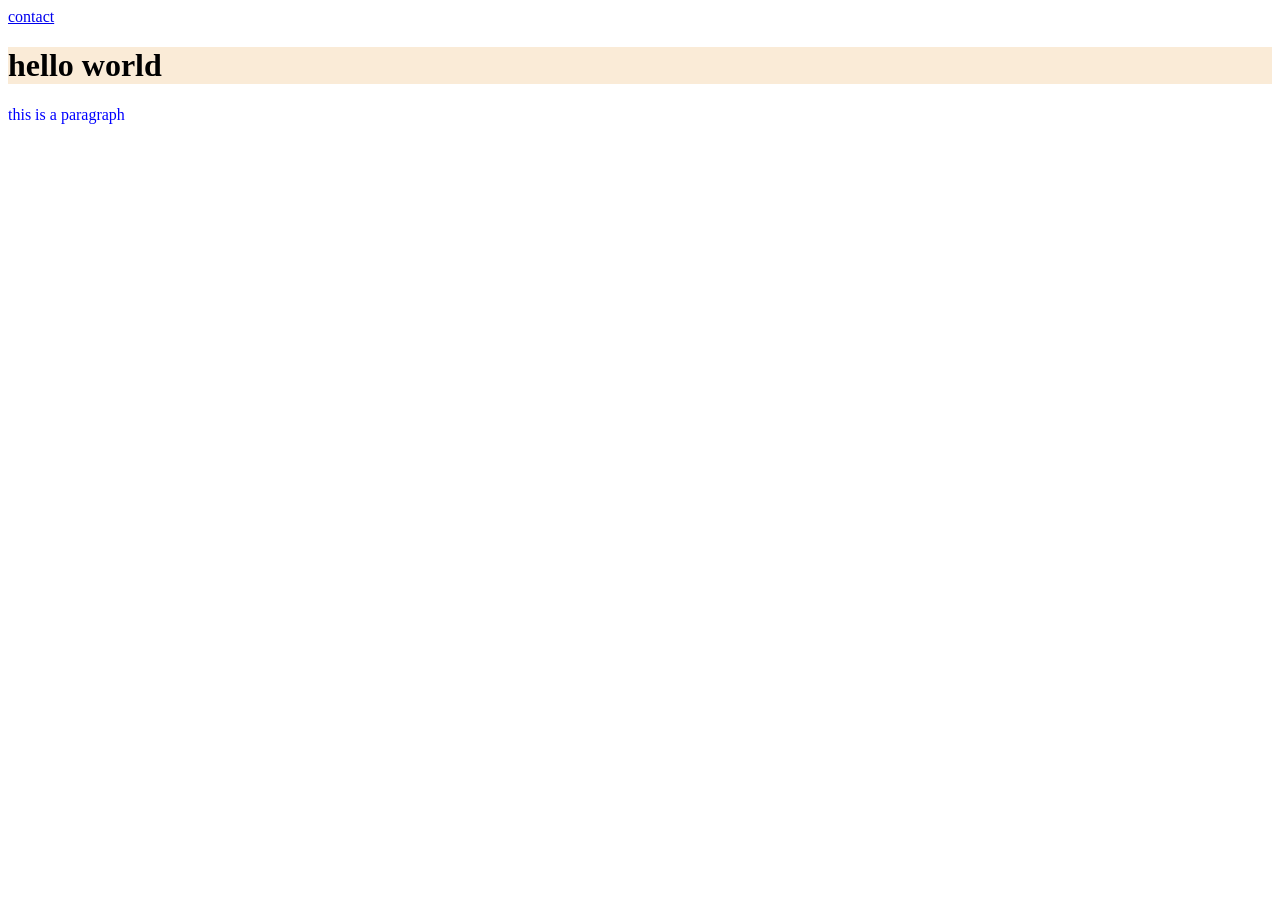
<file: aa/index.html>
<!DOCTYPE html>
<html lang="en">
<head>
    <meta charset="UTF-8">
    <meta name="viewport" content="width=device-width, initial-scale=1.0">
    <title>netflix</title>
    <link href="style.css" rel="stylesheet"
    type="text/css"/>
</head>
<body>
    <header>
    </header>
    <main>
        <a href="https://translate.google.co.in/?sl=auto&tl=en&op=translate">contact</a>
    <h1>hello world</h1>
    <p class="nm">this is a paragraph</p>
    </main>
    <footer>

    </footer>
    
</body>
</html>
</file>
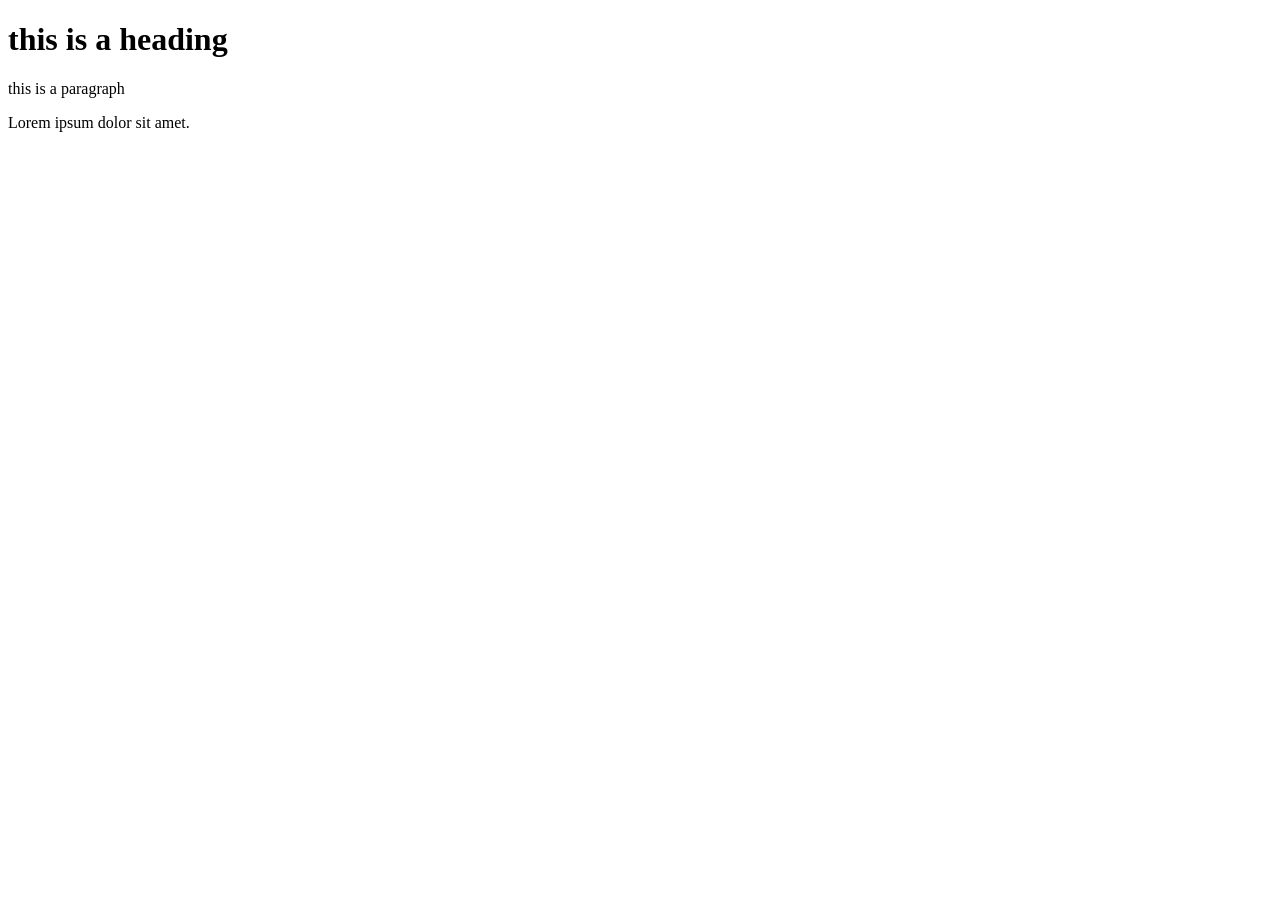
<file: ch 1/index.html>
<!DOCTYPE html>
<html lang="en">
<head>
    <meta charset="UTF-8">
    <meta name="viewport" content="width=device-width, initial-scale=1.0">
    <title>saud</title>
</head>
<body>
    <!-- this heading will be change in future -->
    <h1>this is a heading</h1>
    <!-- improve this paragraph -->
    <p> this is a paragraph</p>
    <p>Lorem ipsum dolor sit amet.</p>
</body>
</html>
</file>
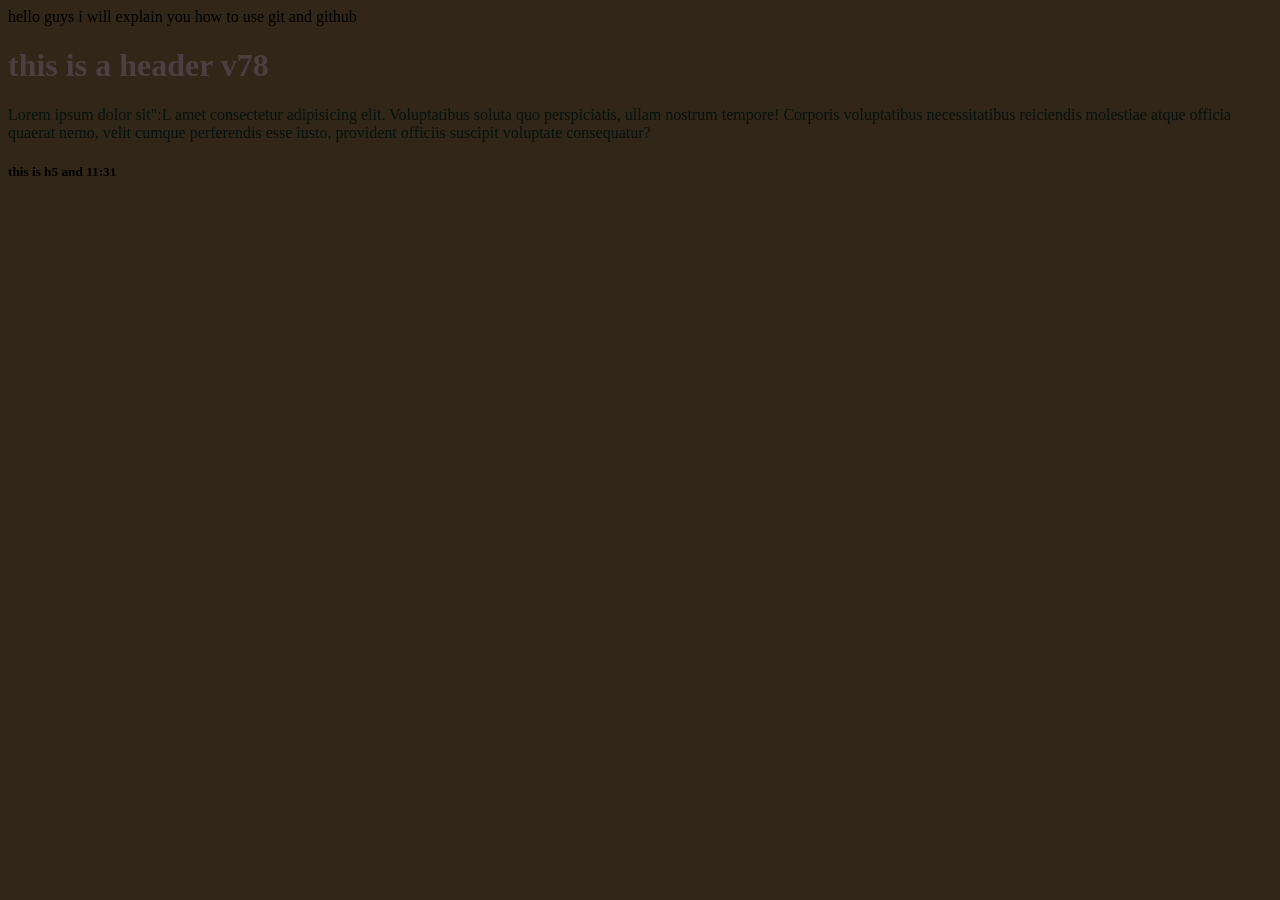
<file: git demo work/index.html>
<!DOCTYPE html>
<html lang="en">
<head>
    <meta charset="UTF-8">
    <meta name="viewport" content="width=device-width, initial-scale=1.0">
    <link rel="stylesheet" href="design.css">
    <title>saud</title>
    
</head>
<body>
    <head>
        hello guys i will explain you how to use git and github
    </head>
    <h1>this is a header v78</h1>
    <main>
        <p>Lorem ipsum dolor sit":L amet consectetur adipisicing elit. Voluptatibus soluta quo perspiciatis, ullam nostrum tempore! Corporis voluptatibus necessitatibus reiciendis molestiae atque officia quaerat nemo, velit cumque perferendis esse iusto, provident officiis suscipit voluptate consequatur?
        </p>
        <h5>this is h5 and 11:31</h5>
    </main>
</body>
</html>
</file>
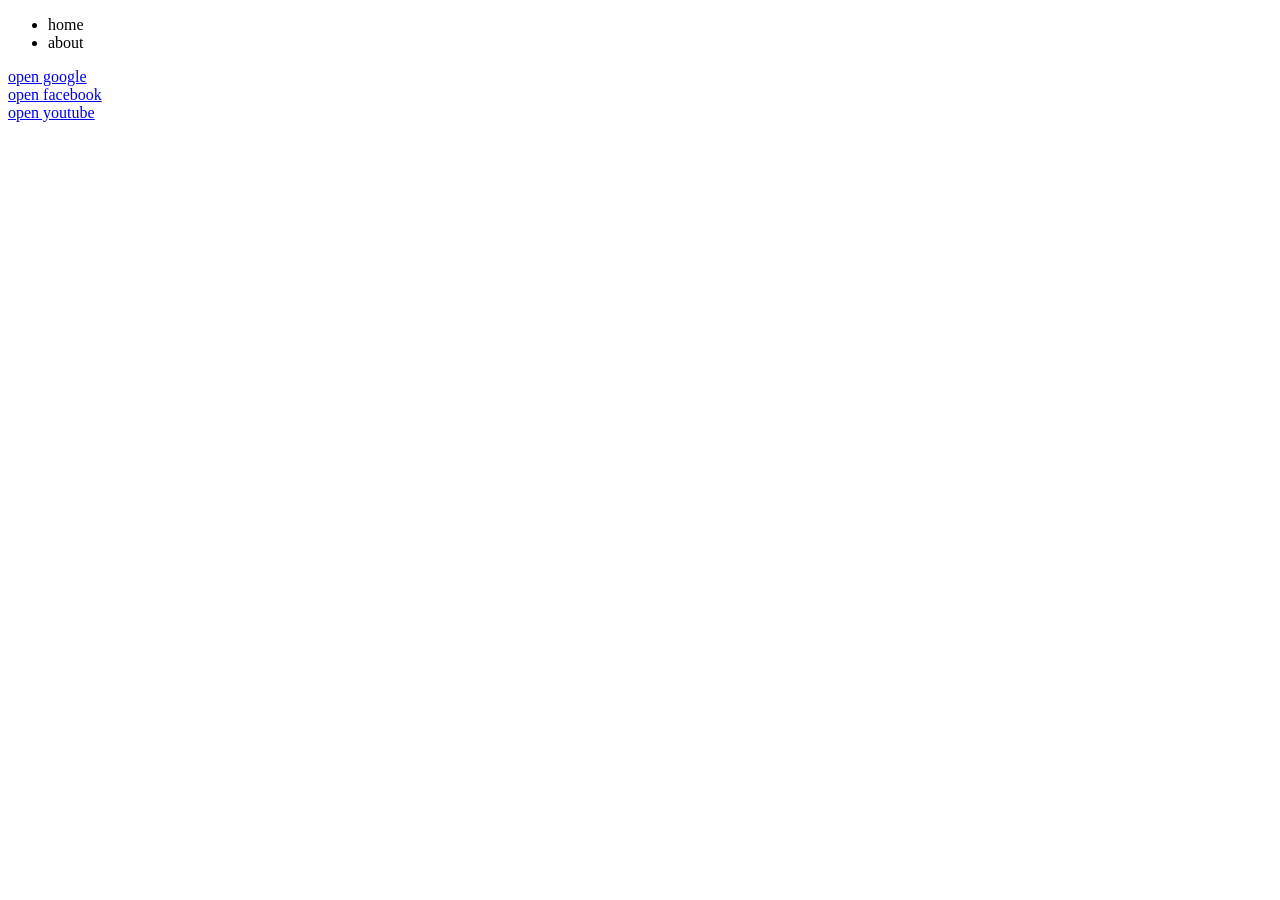
<file: ch 3/practice/index.html>
<!DOCTYPE html>
<html lang="en">
<head>
    <meta charset="UTF-8">
    <meta name="viewport" content="width=device-width, initial-scale=1.0">
    <title>chacha</title>
</head>
<body>
    <header>
        <ul>
            <li>home</li>
            <li>about</li>
        </ul>
    </header>
    <main>
        <section>
            <a href="https://google.com">open google</a><br>
            <a href="https://facebook.com">open facebook</a><br>
            <a href="https://youtube.com">open youtube</a><br>
        </section>
        <section></section>
        <aside>
            <div>
                
            </div>
        </aside>
    </main>
   
</body>
</html>
</file>
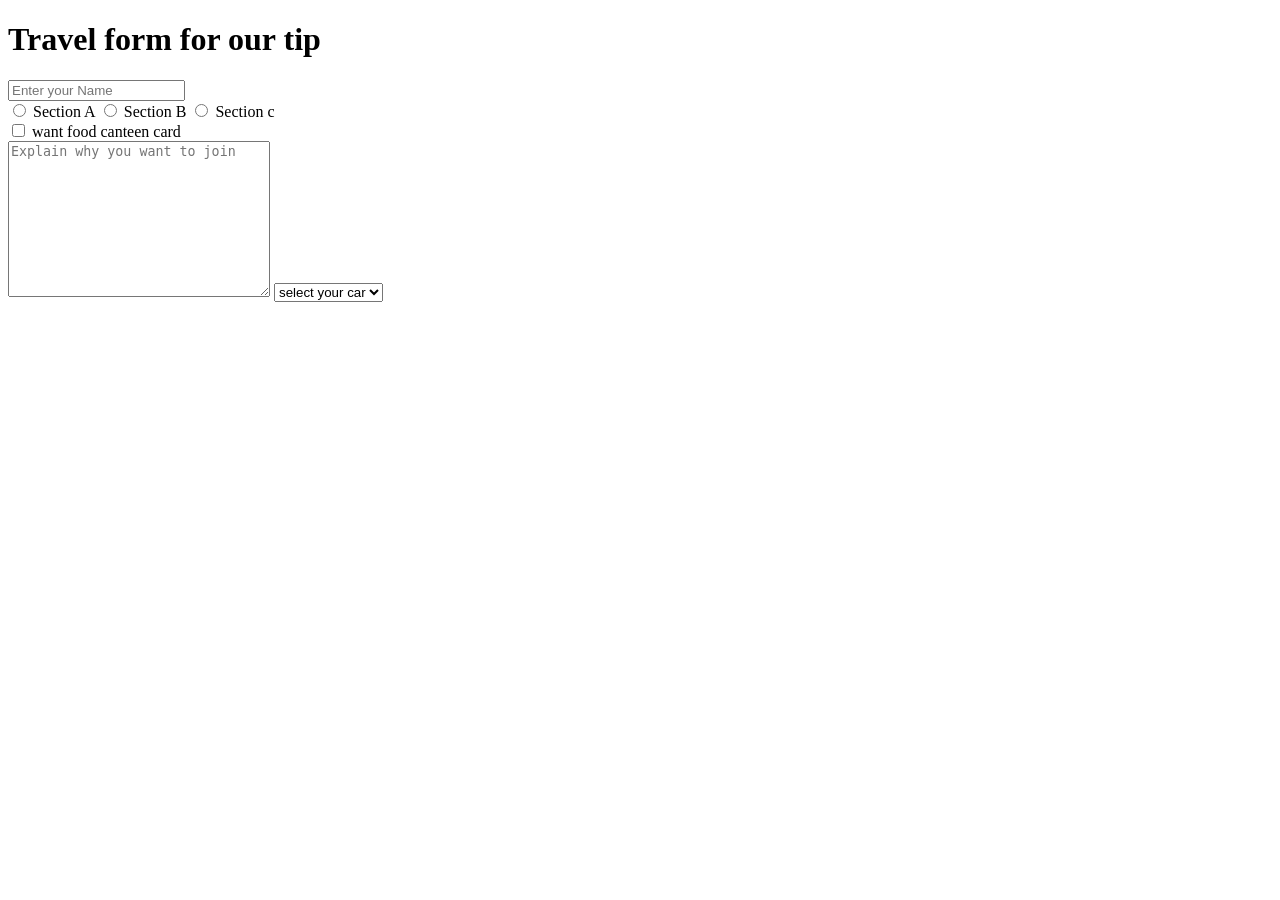
<file: ch 4/form.html>
<!DOCTYPE html>
<html lang="en">

<head>
    <meta charset="UTF-8">
    <meta name="viewport" content="width=device-width, initial-scale=1.0">
    <title>from</title>
</head>

<body>
    <div>
        <form action="form.php">
            <h1>Travel form for our tip</h1>
            <input type="text" placeholder="Enter your Name"><br>
            <label for="sectionida">
                <input type="radio" value="section a" name="section" id="sectionida"> Section A
            </label>
            <label for="sectionidb">
                <input type="radio" value="section b" name="section" id="sectionidb"> Section B
            </label>
            <label for="sectionidc">
                <input type="radio" value="section c" name="section" id="sectionidc"> Section c
            </label><br>
            <input type="checkbox" id="foodcanteen" class="red" name="canteen">
            <label for="foodcanteen">want food canteen card</label><br>
            <textarea name="explain" id="explain" cols="30" rows="10" placeholder="Explain why you want to join"></textarea>
            <select name="car" id="car">
                <option value="no.car">select your car</option>
                <option value="omni">omni2</option>
                <option value="omni">omni3</option>
            </select>
        </form>
    </div>
</body>

</html>
</file>
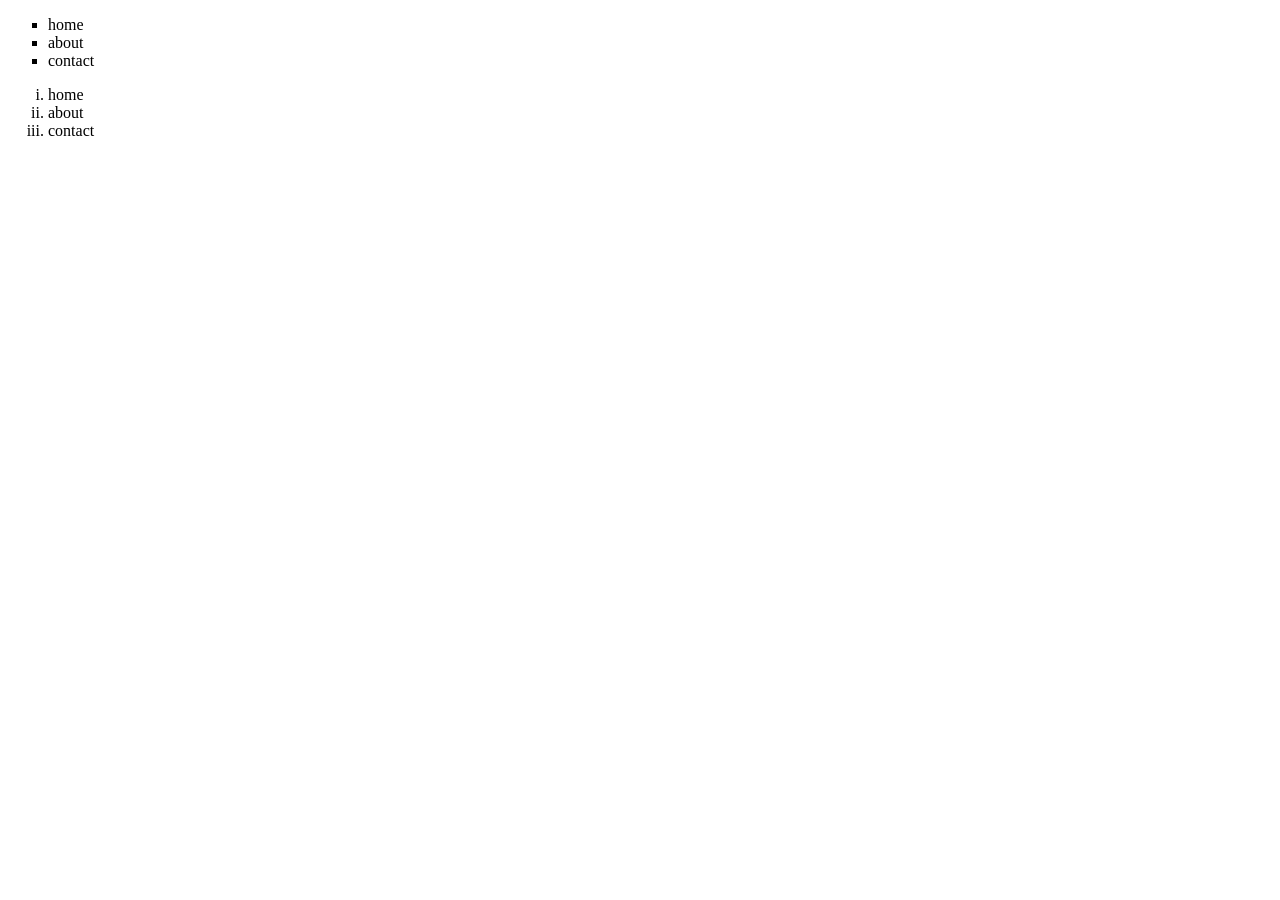
<file: ch 4/list.html>
<!DOCTYPE html>
<html lang="en">

<head>
    <meta charset="UTF-8">
    <meta name="viewport" content="width=device-width, initial-scale=1.0">
    <title>Document</title>
</head>

<body>
    <ul type="square">
        <li>home</li>
        <li>about</li>
        <li>contact</li>
    </ul>
    <ol type="i">
        <li>home</li>
        <li>about</li>
        <li>contact</li>
    </ol>
    
        
</body>

</html>
</file>
<file: aa/style.css>
p
{
color: blue;
}
h1
{
    background-color: antiquewhite;
}
</file>
<file: git demo work/design.css>
body{
    background-color: rgb(49, 38, 23);
p{
    color: rgb(3, 19, 13);
    border: 10px;
    border-color: aqua;
}
}
h1{
    color: rgb(77, 62, 65);
    border: 10px;
    border-color: rgb(10, 10, 10);
}
</file>
